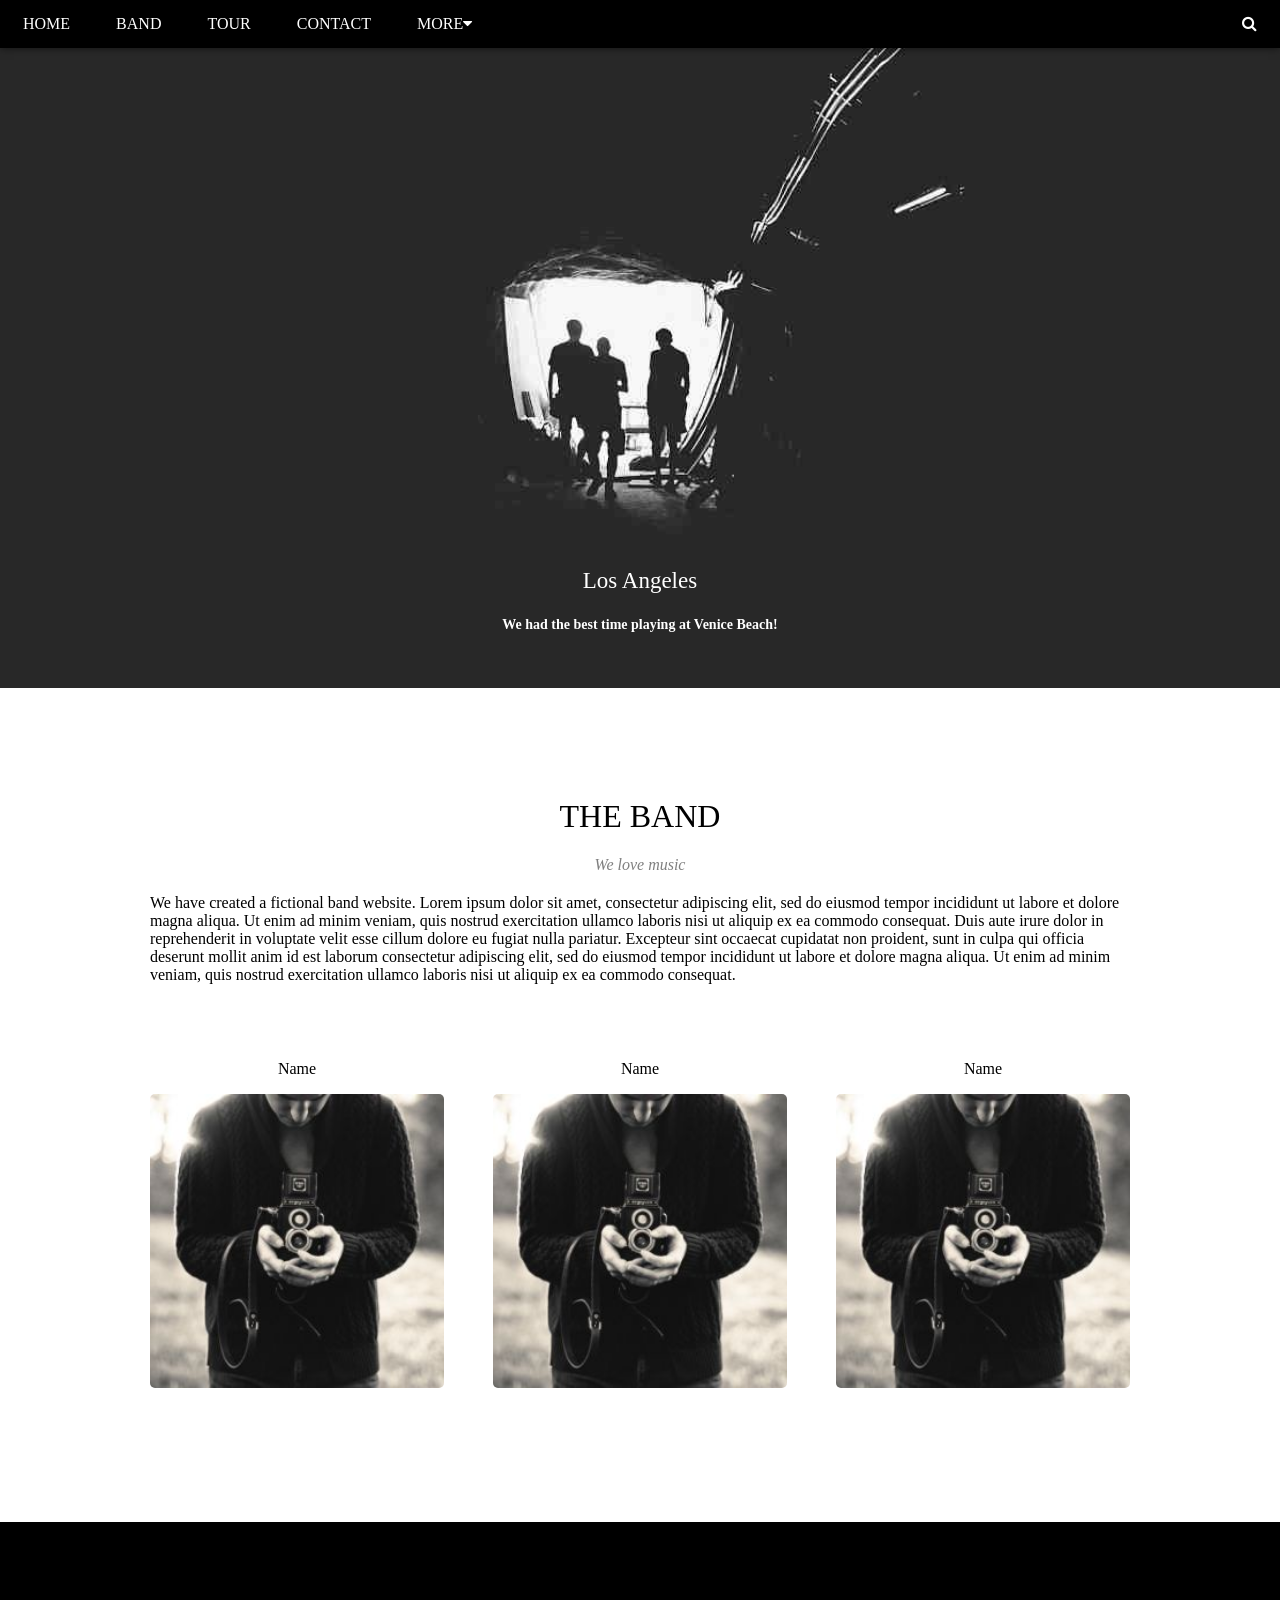
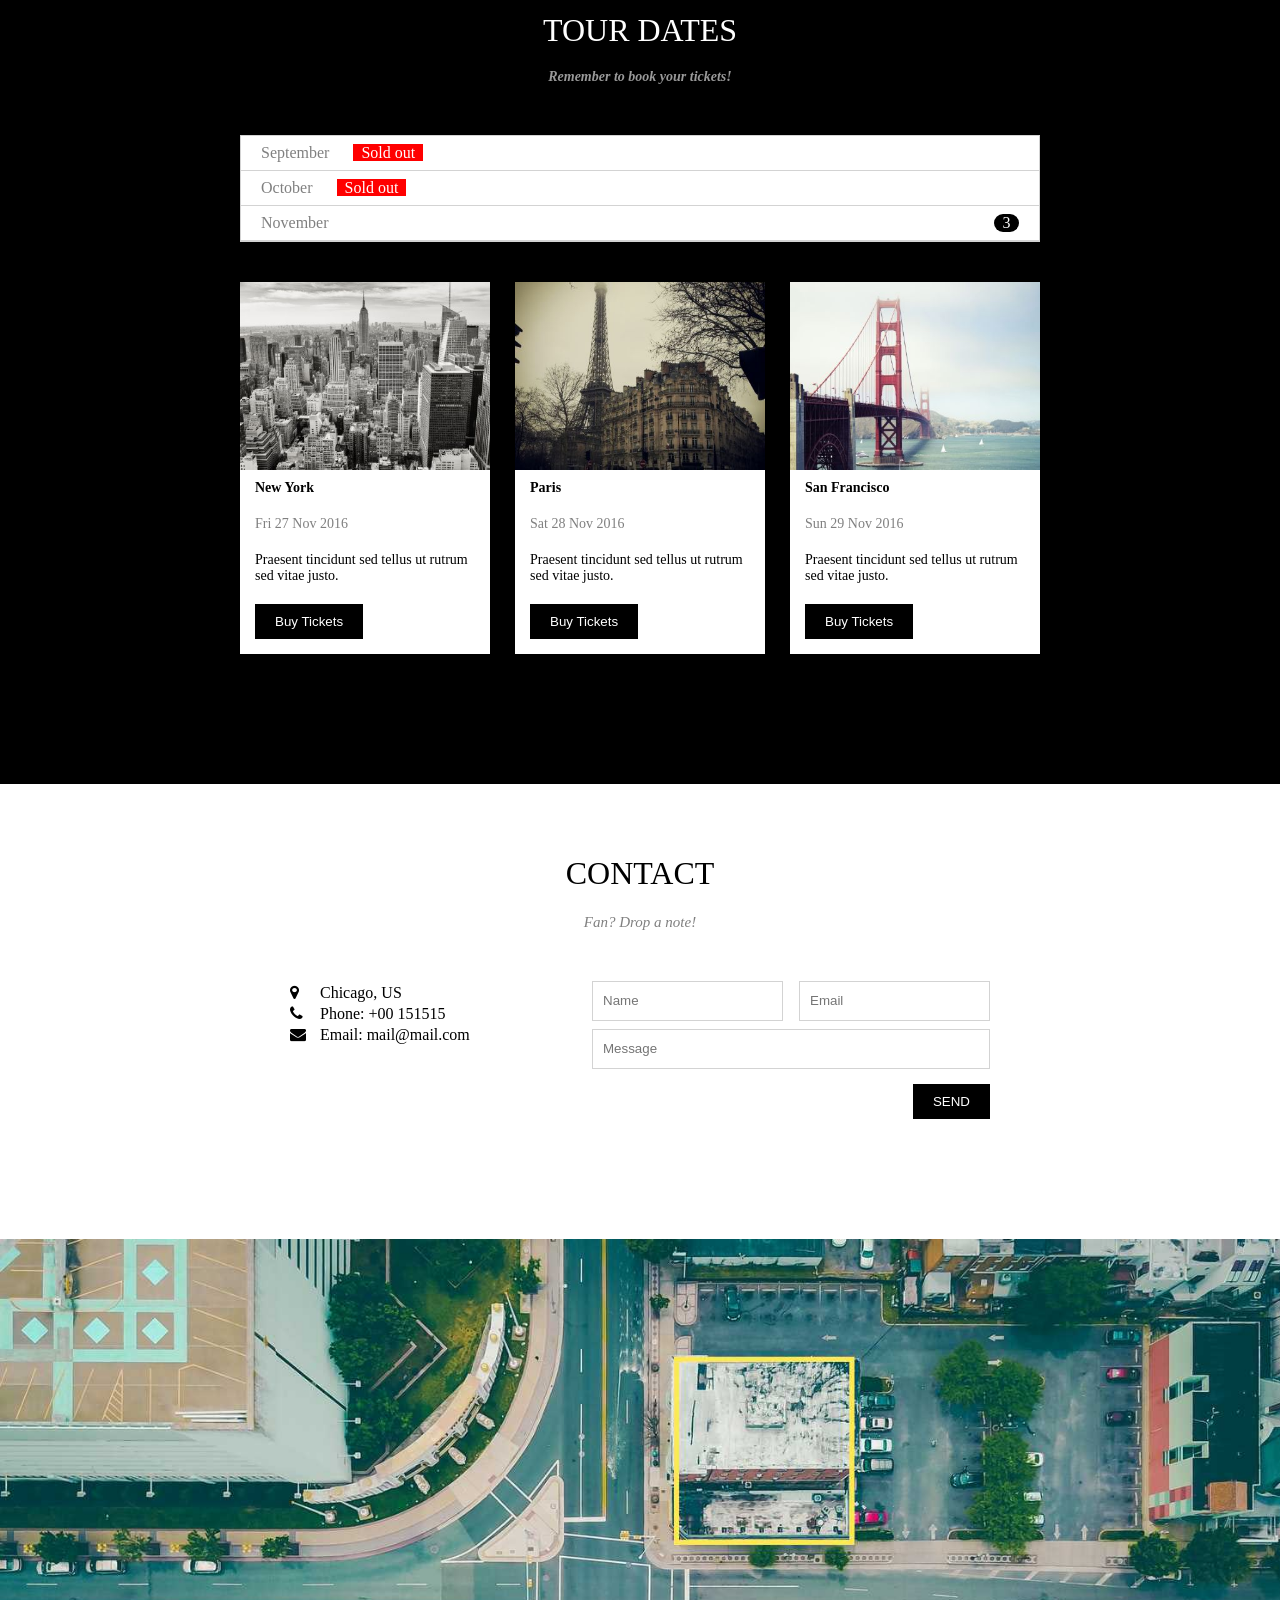
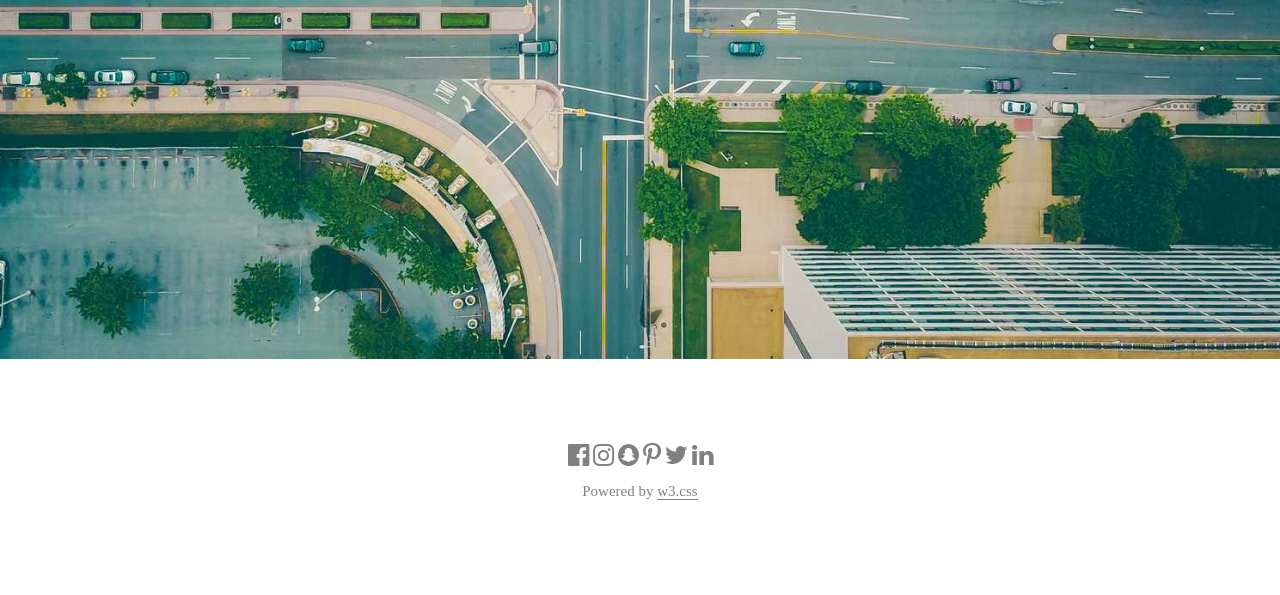
<file: band_template/index.html>
<!DOCTYPE html>
<html lang="en">
<head>
    <meta charset="UTF-8">
    <meta name="viewport" content="width=device-width, initial-scale=1.0">
    <title>Document</title>
    <link rel="stylesheet" href="css/band_template.css">
    <link rel="stylesheet" href="https://cdnjs.cloudflare.com/ajax/libs/font-awesome/4.7.0/css/font-awesome.min.css">
    <script src="https://cdnjs.cloudflare.com/ajax/libs/jquery/3.7.1/jquery.min.js" integrity="sha512-v2CJ7UaYy4JwqLDIrZUI/4hqeoQieOmAZNXBeQyjo21dadnwR+8ZaIJVT8EE2iyI61OV8e6M8PP2/4hpQINQ/g==" crossorigin="anonymous" referrerpolicy="no-referrer"></script>
    <script>
        $(document).ready(function() {
            var currentSlideIndex = 0;

            // slide
            setInterval(function() {
                if (currentSlideIndex < 2) {
                    currentSlideIndex++;
                } else {
                    currentSlideIndex = 0;
                }

                $('.slide').css('display', 'none');
                $('.slide').eq(currentSlideIndex).css('display', 'block');
            }, 3000);

            $(window).scroll(function() {
                if ($(window).scrollTop() > 0) {
                    $('.header1').addClass('header_fixed');
                    $('.header2').addClass('header_fixed');
                } else {
                    $('.header1').removeClass('header_fixed');
                    $('.header2').removeClass('header_fixed');
                }                
            });

            // header hover
            $('.main1>li').hover(function() {
                $(this).children('.sub1').css('display', 'block');
                if ($(this).hasClass('icon')) {
                    $(this).children('a').addClass('search_hover');
                } else {
                    $(this).children('a').addClass('menu_hover');
                }
                
                
            }, function() {
                $(this).children('.sub1').css('display', 'none');
                if ($(this).hasClass('icon')) {
                    $(this).children('a').removeClass('search_hover');
                } else {
                    $(this).children('a').removeClass('menu_hover');
                }
            });

            // header click, PC
            $('.main1>li>a').on('click', function() {
                var title = $(this).attr('title');
                // var title = $(this).attr('href'); //href 가져올 경우
                // a = a.replace('#', '.');

                a = (title == '.home') ? 0 : ($(title).offset().top) - 50;
                $('html').stop().animate({scrollTop:a});
            })

            //header click, mobile
            $('.main2>li').eq(0).on('click', function() {
                $('html').stop().animate({scrollTop:0});
            })
            $('.sub2>li>a').on('click', function() {
                $('.sub2').removeClass('display');
                title = $(this).attr('title');
                
                a = ($(title).offset().top) - 40;
                $('html').stop().animate({scrollTop:a});
            })

            $('.main2>li').eq(1).click(function() {
                $('.sub2').toggleClass('display');
            })

            // tickets click
            $('.box1>button').on('click', function() {
                $('.tickets_modal').addClass('display');
            })
            $('.tickets_modal_header>p').on('click', function() {
                $('.tickets_modal').removeClass('display');
            })
            $(window).click(function(e) {
                var t = $(e.target).attr('class');
                var modal = $('.tickets_modal').attr('class');
                console.log(modal);
                if (t == modal) 
                    $('.tickets_modal').removeClass('display');
            })
            $('.tickets_modal_footer>button').on('click', function() {
                $('.tickets_modal').removeClass('display');
            })
            
        })
    </script>
</head>
<body>
    <div class="wrapper">
        <div class="tickets_modal">
            <div class="tickets_modal_content">
                <div class="tickets_modal_header">
                    <p>×</p>
                    <span><i class="fa fa-suitcase w3-margin-right"></i> Tickets</span>
                </div>

                <div class="tickets_modal_body">
                    <form action="#" class="tickets_form">
                        <span><i class="fa fa-shopping-cart"></i> Tickets, $15 per person</span>
                        <input type="text" placeholder="How many?">

                        <span><i class="fa fa-user"></i> Send To</span>
                        <input type="text" placeholder="Enter email">

                        <button>
                            PAY<i class="fa fa-check"></i>
                        </button>
                    </form>
                </div>
                
                <div class="tickets_modal_footer">
                    <button>
                        Close <span>×</span>
                    </button>
                    <span>Need <a href="#">help?</a></span>
                </div>
            </div>
        </div>

        <div class="header1">
            <ul class="main1">
                <li><a href="#home" title=".home">HOME</a></li>
                <li><a href="#band" title=".band">BAND</a></li>
                <li><a href="#tour" title=".tour">TOUR</a></li>
                <li><a href="#contact" title=".contact">CONTACT</a></li>
                <li>
                    <a href="#">MORE<i class="fa fa-caret-down"></i></a>

                   
                        <ul class="sub1">
                            <li><a href="#">Merchandise</a></li>
                            <li><a href="#">Extras</a></li>
                            <li><a href="#">Media</a></li>
                        </ul>
           
                </li>
                <li class="icon"><a href="#"><i class="fa fa-search"></i></a></li>
            </ul>
        </div>

        <!-- mobile -->
        <div class="header2">
            <ul class="main2">
                <li><a href="#home" title=".home">HOME</a></li>
                <li class="icon"><a href="#sub2"><i class="fa fa-bars"></i></a></li>
            </ul>

            <ul class="sub2">
                <li><a href="#" title=".band">BAND</a></li>
                <li><a href="#" title=".tour">TOUR</a></li>
                <li><a href="#" title=".contact">CONTACT</a></li>
                <li><a href="#" title=".merch">MERCH</a></li>
            </ul>
        </div>

        <div class="slides">
            <div class="slide_wrapper">
                <div class="slide">
                    <img src="img/la.jpg" alt="Los Angeles">

                    <div class="text">
                        <p class="location">Los Angeles</p>
                        <p>We had the best time playing at Venice Beach!</p>
                    </div>
                </div>

                <div class="slide">
                    <img src="img/chicago.jpg" alt="Chicago">

                    <div class="text">
                        <p class="location">Chicago</p>
                        <p>Thank you, Chicago - A night we won't forget.</p>
                    </div>
                </div>

                <div class="slide">
                    <img src="img/ny.jpg" alt="New York">

                    <div class="text">
                        <p class="location">New York</p>
                        <p>The atmosphere in New York is lorem ipsum.</p>
                    </div>
                </div>
            </div>
        </div>

        <div class="band">
            <h1>THE BAND</h1>
            <p class="p1">We love music</p>
            <p>We have created a fictional band website. Lorem ipsum dolor sit amet, consectetur adipiscing elit, sed do eiusmod tempor incididunt ut labore et dolore magna aliqua. Ut enim ad minim veniam, quis nostrud exercitation ullamco laboris nisi ut aliquip ex ea commodo consequat. Duis aute irure dolor in reprehenderit in voluptate velit esse cillum dolore eu fugiat nulla pariatur. Excepteur sint occaecat cupidatat non proident, sunt in culpa qui officia deserunt mollit anim id est laborum consectetur adipiscing elit, sed do eiusmod tempor incididunt ut labore et dolore magna aliqua. Ut enim ad minim veniam, quis nostrud exercitation ullamco laboris nisi ut aliquip ex ea commodo consequat.</p>

            <div class="member">
                <div class="member1">
                    <p>Name</p>
                    <img src="img/bandmember.jpg" alt="member1">
                </div>

                <div class="member1 member2">
                    <p>Name</p>
                    <img src="img/bandmember.jpg" alt="member1">
                </div>

                <div class="member1 member3">
                    <p>Name</p>
                    <img src="img/bandmember.jpg" alt="member1">
                </div>
            </div>
        </div>

        <div class="tour">
            <div class="inner">
                <h1>TOUR DATES</h1>
                <p>Remember to book your tickets!</p>

                <ul class="date">
                    <li>September <span class="soldout">Sold out</span></li>
                    <li>October <span class="soldout">Sold out</span></li>
                    <li>November <span class="num">3</span></li>
                </ul>

                <div class="box">
                    <div class="box1">
                        <div class="imghover">
                            <img src="img/newyork.jpg" alt="NewYork">
                            <div class="box2"></div>
                        </div>
                        <p class="loc">New York</p>
                        <p class="dt">Fri 27 Nov 2016</p>
                        <p>Praesent tincidunt sed tellus ut rutrum sed vitae justo.</p>
                        <button>Buy Tickets</button>
                    </div>

                    <div class="box1">
                        <div class="imghover">
                            <img src="img/paris.jpg" alt="Paris">
                            <div class="box2"></div>
                        </div>
                        <p class="loc">Paris</p>
                        <p class="dt">Sat 28 Nov 2016</p>
                        <p>Praesent tincidunt sed tellus ut rutrum sed vitae justo.</p>
                        <button>Buy Tickets</button>
                    </div>

                    <div class="box1">
                        <div class="imghover">
                            <img src="img/sanfran.jpg" alt="San Francisco">
                            <div class="box2"></div>
                        </div>
                        <p class="loc">San Francisco</p>
                        <p class="dt">Sun 29 Nov 2016</p>
                        <p>Praesent tincidunt sed tellus ut rutrum sed vitae justo.</p>
                        <button>Buy Tickets</button>
                    </div>
                </div>
            </div>
        </div>

        <div class="contact">
            <h1>CONTACT</h1>
            <p>Fan? Drop a note!</p>

            <div class="row">
                <div class="col">
                    <p><i class="fa fa-map-marker" style="width:30px"></i>Chicago, US</p>
                    <p><i class="fa fa-phone" style="width:30px"></i>Phone: +00 151515</p>
                    <p><i class="fa fa-envelope" style="width:30px"> </i>Email: mail@mail.com</p>
                </div>
                
                <div class="form1">
                    <form action="">
                        <input type="text" class="name" placeholder="Name">
                        <input type="email" class="email"
                        placeholder="Email">
                        <br>
                        <input type="text" class="message"
                        placeholder="Message">
                        <br>
                        <input type="submit" class="submitbtn"value="SEND">
                    </form>
                </div>
            </div>
            
        </div>

        <div class="map">
            <img src="img/map.jpg" alt="map">
        </div>

        <div class="footer">
            <div class="icons">
                <i class="fa fa-facebook-official w3-hover-opacity"></i>
                <i class="fa fa-instagram w3-hover-opacity"></i>
                <i class="fa fa-snapchat w3-hover-opacity"></i>
                <i class="fa fa-pinterest-p w3-hover-opacity"></i>
                <i class="fa fa-twitter w3-hover-opacity"></i>
                <i class="fa fa-linkedin w3-hover-opacity"></i>
            </div>

            <p>Powered by <a href="#">w3.css</a></p>
        </div>
    </div>
</body>
</html>
</file>
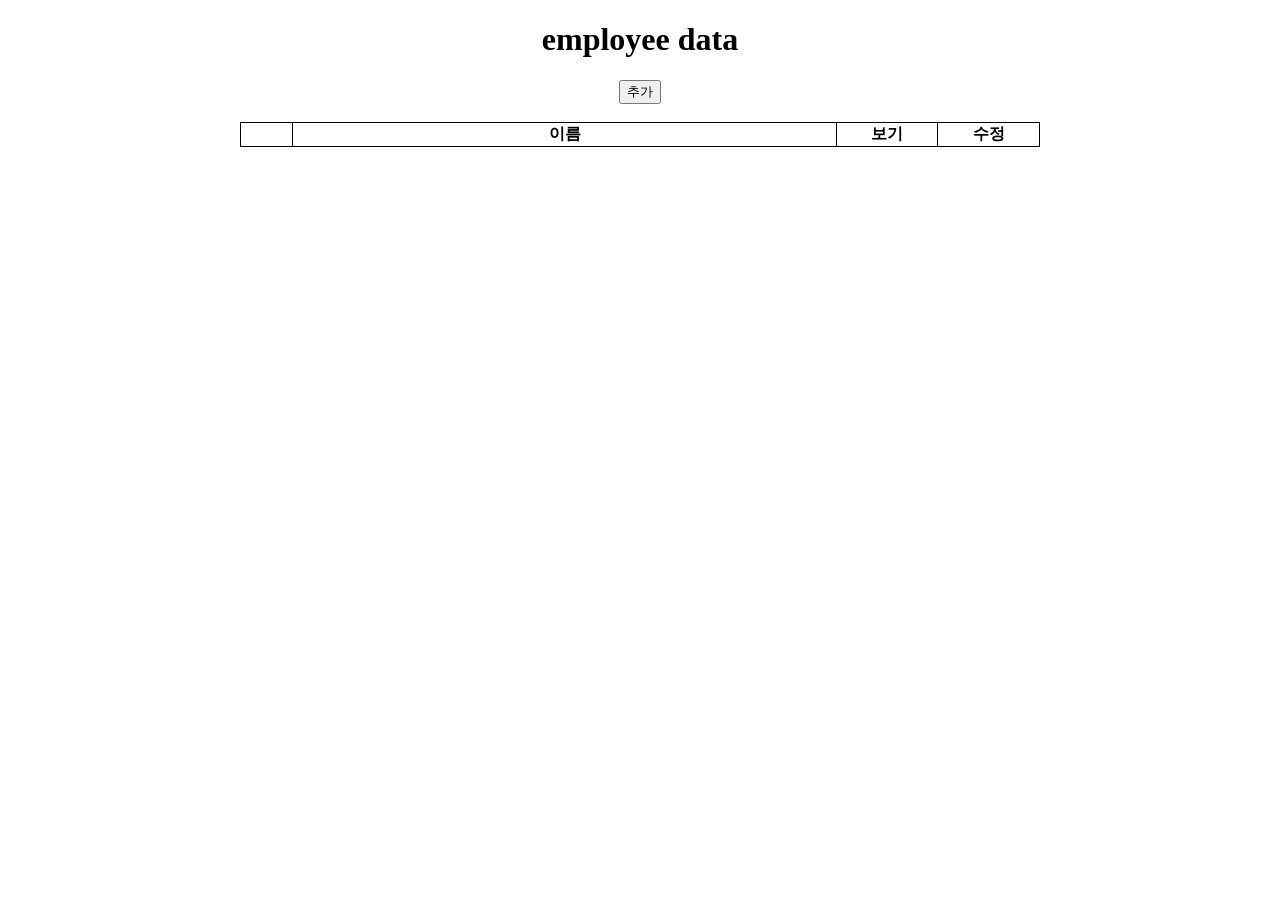
<file: employeedata/index.html>
<!DOCTYPE html>
<html lang="en">
<head>
    <meta charset="UTF-8">
    <meta name="viewport" content="width=device-width, initial-scale=1.0">
    <title>Document</title>
    <script src="https://ajax.googleapis.com/ajax/libs/jquery/3.5.1/jquery.min.js"></script>
    <link rel="stylesheet" href="css/style.css">
    <script>
        //select
        function select() {
            $('.table1 tbody').empty();

            $.ajax({
                url: 'select.php',
                dataType: 'JSON',
                success: function(data) {
                    $.each(data, function(i, o) {
                        $row = $('<tr />').append(
                            $('<td />').append(o.id),
                            $('<td />').append(o.name),
                            $('<td />').append($('<button />').append('보기').attr('class', 'detail')),
                            $('<td />').append($('<button />').append('수정').attr('class', 'update'))
                        );

                        $('.table1 tbody').append($row);
                    });
                }, error: function() {
                    alert('error');
                }
            });
        }

        $(document).ready(function() {
            select();

            //add
            $('#add').on('click', function() { //block
                $('.modal_add').css('display', 'block');
            });
            $('.modal_add_header>span').on('click', function() {
                $('.modal_add').css('display', 'none');
            });
            $('.modal_add_footer>#close').on('click', function() {
                $('.modal_add').css('display', 'none');
            });

            $('.add_form').on('submit', function(e) {
                e.preventDefault();

                $.ajax({
                    url: 'insert.php',
                    method: 'POST',
                    data: $('.add_form').serialize(),
                    success: function(data) {
                        $('.modal_add').css('display', 'none');
                        select();
                    }, error: function() {
                        alert('error');
                    }
                });
            });

            //detail
            $(document).on('click', '.detail', function() {
                $('.modal_detail').css('display', 'block');
                $('.table2').empty();
                $.ajax({
                    url: 'select_id.php',
                    dataType: 'JSON',
                    method: 'POST',
                    data: {id: $(this).parent().prev().prev().html()},
                    success: function(data) {
                        $('.table2').append(
                            $('<tr />').append(
                                $('<td />').append('이름'),
                                $('<td />').append(data.name),
                            ),
                            $('<tr />').append(
                                $('<td />').append('주소'),
                                $('<td />').append(data.address),
                            ),
                            $('<tr />').append(
                                $('<td />').append('성별'),
                                $('<td />').append(data.sex),
                            ),
                            $('<tr />').append(
                                $('<td />').append('직업'),
                                $('<td />').append(data.job),
                            ),
                            $('<tr />').append(
                                $('<td />').append('나이'),
                                $('<td />').append(data.age),
                            )
                        )
                    }, error: function() {
                        alert('error');
                    }
                })
            });

            $('.modal_detail_header>span').on('click', function() {
                $('.modal_detail').css('display', 'none');
            });
            $('.modal_detail_footer>.close').on('click', function() {
                $('.modal_detail').css('display', 'none');
            });


            //update
            $(document).on('click', '.update', function() {
                $('#sex').val('female');
                $('.modal_update').css('display', 'block');
                $.ajax({
                    url: 'select_id.php',
                    dataType: 'JSON',
                    method: 'POST',
                    data: {id: $(this).parent().prev().prev().prev().html()},
                    success: function(data) {
                        $('#id').html(data.id);
                        $('#name').val(data.name);
                        $('#address').val(data.address);
                        $('.sex').val(data.sex);
                        console.log(data.sex);
                        console.log($('#sex').val());
                        $('#job').val(data.job);
                        $('#age').val(data.age);
                    }, error: function() {
                        alert('error');
                    }
                });
            });
            $('.modal_update_header>span').on('click', function() {
                $('.modal_update').css('display', 'none');
            });
            $('.modal_update_footer>#close').on('click', function() {
                $('.modal_update').css('display', 'none');
            });

            $('.update_form').on('submit', function(e) {
                e.preventDefault();

                $.ajax({
                    url: 'update.php',
                    data: $('.update_form').serialize() + "&id=" +$('#id').html(),
                    method: 'POST',
                    success: function(data) {
                        $('.modal_update').css('display', 'none');
                        select();
                    }, error: function(e) {
                        alert(e);
                    }
                });
            });
        });
    </script>
</head>
<body>
    <div class="wrapper">
        <h1>employee data</h1>

        <div class="container">
            <button id="add">추가</button>
            <br>
            <table class="table1">
                <thead>
                    <tr>
                        <th style="width:50px;"></th>
                        <th style="width:550px">이름</th>
                        <th style="width:100px">보기</th>
                        <th style="width:100px">수정</th>
                    </tr>
                </thead>
                <tbody>

                </tbody>
            </table>
        </div>
    </div>

    <div class="modal_add modal1">
        <div class="modal_add_container modal1_container">
            <div class="modal_add_header modal1_header">
                <h4>직원 추가하기</h4>
                <span>&times;</span>
            </div>
            <hr>
            <div class="modal_add_body modal1_body">
                <form action="" class="add_form modal1_form">
                    이름: <input type="text" name="name" required><br>
                    주소: <input type="text" name="address" required><br>
                    성별: <select name="sex" id="sex">
                            <option value="male">남성</option>
                            <option value="female">여성</option>
                        </select><br>
                    직업: <input type="text" name="job" required><br>
                    나이: <input type="number" name="age" required><br>
                    <input type="submit" value="추가">
                </form>
            </div>

            <div class="modal_add_footer modal1_footer">
                <button id="close">닫기</button>
            </div>
        </div>
    </div>


    <div class="modal_detail">
        <div class="modal_detail_container">
            <div class="modal_detail_header">
                <h4>직원 상세</h4>
                <span>&times;</span>
            </div>
            <hr>
            <div class="modal_detail_body">
                <table class="table2">
                </table>
            </div>

            <div class="modal_detail_footer">
                <button class="close">닫기</button>
            </div>
        </div>
    </div>

    <div class="modal_update modal1">
        <div class="modal_update_container modal1_container">
            <div class="modal_update_header modal1_header">
                <h4>직원 수정하기</h4>
                <span>&times;</span>
            </div>
            <hr>
            <div class="modal_update_body modal1_body">
                <form action="" class="update_form modal1_form">
                    ID: <span id="id" name="id"></span><br>
                    이름: <input type="text" name="name" id="name" required><br>
                    주소: <input type="text" name="address" id="address" required><br>
                    성별: <select name="sex" class="sex">
                            <option value="male">남성</option>
                            <option value="female">여성</option>
                        </select><br>
                    직업: <input type="text" name="job" id="job" required><br>
                    나이: <input type="number" name="age" id="age" required><br>
                    <input type="submit" value="수정">
                </form>
            </div>

            <div class="modal_update_footer modal1_footer">
                <button id="close">닫기</button>
            </div>
        </div>
    </div>
</body>
</html>
</file>
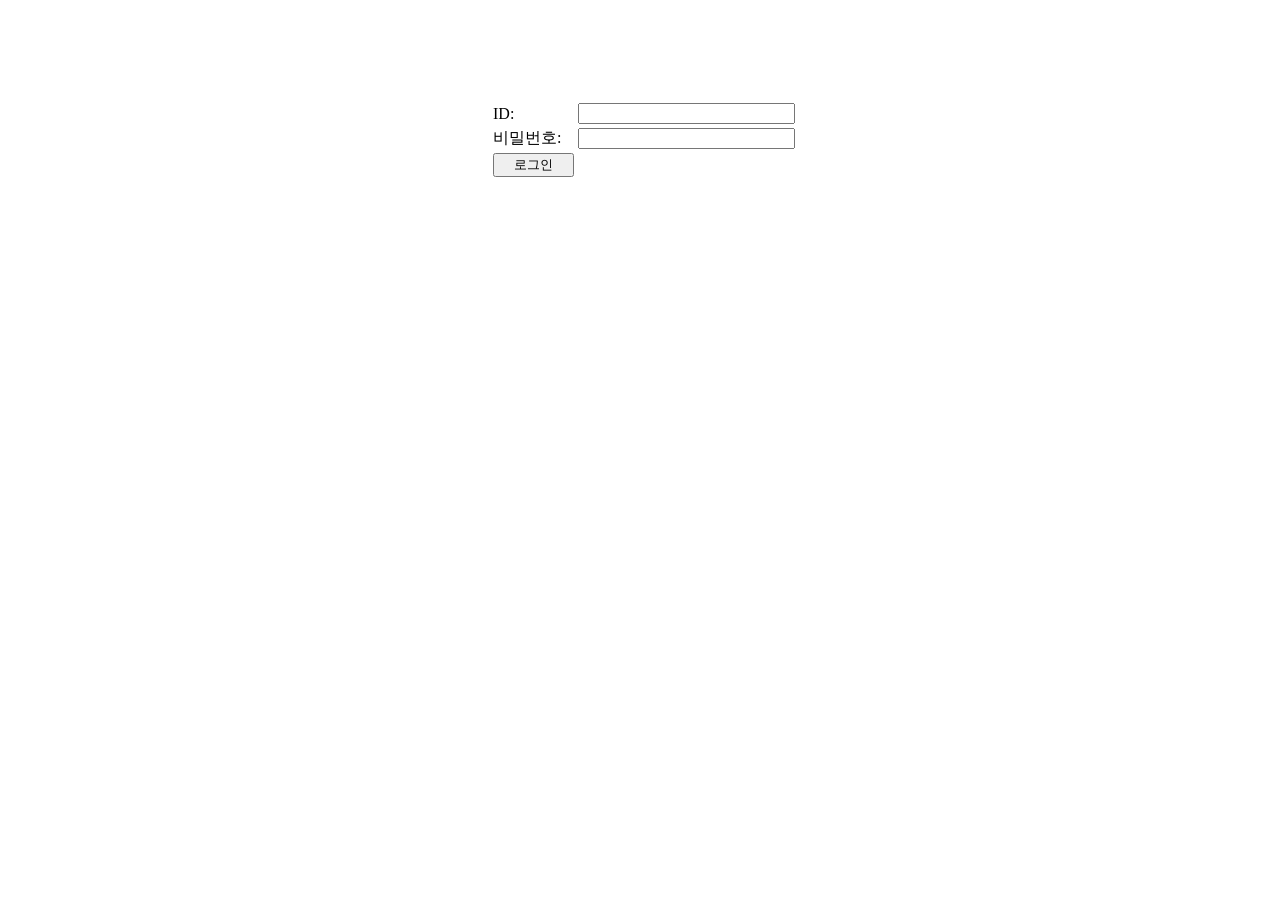
<file: guestbook/login.html>
<!DOCTYPE html>
<html lang="en">
<head>
    <meta charset="UTF-8">
    <meta name="viewport" content="width=device-width, initial-scale=1.0">
    <title>Document</title>
    <script src="https://ajax.googleapis.com/ajax/libs/jquery/3.5.1/jquery.min.js"></script>
    <style>
        .form {
            width: 300px;
            margin: 0 auto;
            margin-top: 100px;
        }
        table {
            width: 100%;
        }
        input {
            width: 100%;
        }
        table>tr:last-child>td {
            float: right;
        }
    </style>
    <script>
        $(document).ready(function() {
            $('.login').on('submit', function(e) {
                e.preventDefault();

                $.ajax({
                    url: 'login.php',
                    method: 'POST',
                    data: $('.login').serialize(),
                    success: function(data) {
                        alert(data);

                        if (data == '로그인 성공') {
                            location.replace('main.php');
                        }
                    }, error: function(e) {
                        alert(e);
                    }
                })
            })
        });
    </script>
</head>
<body>
    <div class="form">
        <form action="" class="login">
            <table>
                <tr>
                    <td>ID: </td>
                    <td><input type="text" name="id" required></td>
                </tr>
                <tr>
                    <td>비밀번호: </td>
                    <td><input type="password" name="pw" required></td>
                </tr>
                <tr>
                    <td>
                        <input type="submit" value="로그인">
                    </td>
                </tr>
            </table>
        </form>
    </div>
</body>
</html>
</file>
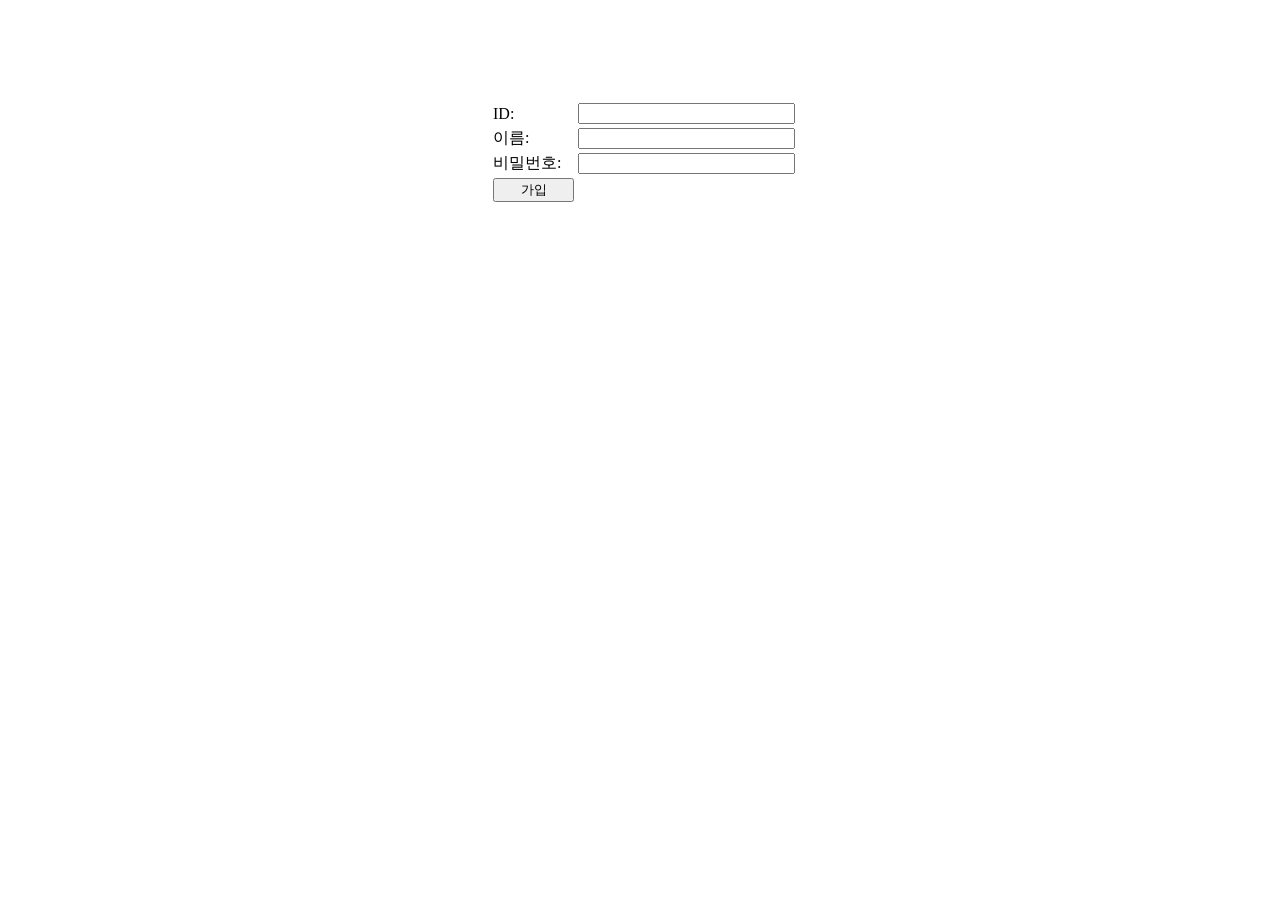
<file: guestbook/signup.html>
<!DOCTYPE html>
<html lang="en">
<head>
    <meta charset="UTF-8">
    <meta name="viewport" content="width=device-width, initial-scale=1.0">
    <title>Document</title>
    <style>
        .form {
            width: 300px;
            margin: 0 auto;
            margin-top: 100px;
        }
        table {
            width: 100%;
        }
        input {
            width: 100%;
        }
        table>tr:last-child>td {
            float: right;
        }
    </style>
    <script src="https://ajax.googleapis.com/ajax/libs/jquery/3.5.1/jquery.min.js"></script>
    <script>
        $(document).ready(function() {
            $('.signup').on('submit', function(e) {
                e.preventDefault();

                $.ajax({
                    url: 'signup.php',
                    method: 'POST',
                    data: $('.signup').serialize(),
                    success: function(data) {
                        alert(data);

                        if (data == '가입 성공') {
                            location.replace('main.php');
                        }
                    }, error: function(e) {
                        alert(e);
                    }
                });
            });
        });
    </script>
</head>
<body>
    <div class="form">
        <form action="" class="signup">
            <table>
                <tr>
                    <td>ID: </td>
                    <td><input type="text" name="id" required></td>
                </tr>
                <tr>
                    <td>이름: </td>
                    <td><input type="text" name="name" required></td>
                </tr>
                <tr>
                    <td>비밀번호: </td>
                    <td><input type="password" name="pw" required></td>
                </tr>
                <tr>
                    <td>
                        <input type="submit" value="가입">
                    </td>
                </tr>
            </table>
        </form>
    </div>
</body>
</html>
</file>
<file: band_template/css/band_template.css>
* {
    box-sizing: border-box;
}
/* .wrapper {
    width: 1200px;
    margin: 0 auto;
} */
ul, ol {
    list-style: none;
    margin: 0;
    padding: 0;
}
a {
    text-decoration: none;
}

body {
    margin: 0;
}




@keyframes animateTop {
    from { top : -500px; opacity : 0; }
    to { top : 0; opacity : 1; }
}

.display {
    display: block !important;
}

/* tickets modal */
.tickets_modal {
    display: none;
    position: fixed;
    top: 0;
    left: 0;
    width: 100%;
    height: 100%;
    background-color: rgba(0, 0, 0, 0.5);
    z-index: 11;
    padding-top: 10%;
}
.tickets_modal_content {
    position: relative;
    width: 80%;
    margin: auto;
    background-color: white;
    animation-name: animateTop;
    animation-duration: 0.5s;
}
.tickets_modal_header {
    position: relative;
    background-color: rgb(20, 161, 142);
    height: 120px;
    color: white;
}
.tickets_modal_header>p {
    position: absolute;
    top: 0;
    right: 0;
    margin: 0;
    padding: 5px 15px 10px;
    font-size: 25px;
}
.tickets_modal_header>span {
    position: absolute;
    top: 50%;
    left: 50%;
    transform: translate(-50%, -50%);
    font-size: 30px;
}
.tickets_modal_header>p:hover {
    cursor: pointer;
    background-color: lightgray;
    color: black;
}

.tickets_modal_body {
    height: 280px;
    position: relative;
}
.tickets_form {
    position: absolute;
    top: 50%;
    left: 50%;
    transform: translate(-50%, -50%);
    width: 93%;
    height: 100%;
    display: flex;
    flex-direction: column;
    justify-content: space-between;
    padding: 15px 0;
    font-size: 15px;
}
.tickets_form>input {
    padding: 10px 5px;
    border: 1px solid lightgray;
    border-radius: 0;
}
.tickets_form>input::placeholder {
    font-size: 15px;
}
.tickets_form>button {
    width: 100%;
    margin: 0;
    padding: 20px;
    background-color: rgb(20, 161, 142);
    color: white;
}

.tickets_modal_footer {
    position: relative;
    height: 70px;
}
.tickets_modal_footer>button {
    position: absolute;
    top: 50%;
    left: 3%;
    transform: translate(0, -50%);
    margin: 0;
    font-size: 16px;
    background-color: red;
}
.tickets_modal_footer>button>span {
    font-weight: 800;
}
.tickets_modal_footer>span {
    position: absolute;
    top: 40%;
    right: 3%;
    transform: translate(0, -50%);
}
.tickets_modal_footer>span>a {
    text-decoration: underline;
    color: rgb(37, 169, 221);
}




/* header */
.header1 {
    /* display: none; */
    background-color: black;
    z-index: 10;
    position: relative;
    width: 100%;
    box-shadow: 0 0 8px rgba(0, 0, 0, 0.6);
}
.header_fixed {
    position: fixed;
}
.main1 {
    overflow: hidden;
}
.main1>li {
    float: left;
    text-align: center;

}
.main1>li>a {
    color: white;
    padding: 15px 23px;
    display: block;
}

.menu_hover {
    background-color: lightgray;
    color: black !important;
}
.search_hover {
    background-color: red;
}


.sub1>li {
    text-align: left;
}
/* .main1>li:hover .sub1{
display: block;
} */
.sub1{
    position: absolute;
    top: 51px;
    z-index: 100;
    background-color: white;
    display: none;
    width: 180px;

}

.sub1>li>a {
    color: black;
    padding: 10px 20px;
    display: inline-block;
    width: 100%;
}
.sub1>li>a:hover {
    background-color: rgb(226, 226, 226);
}

/* mobile */
.header2 {
    display: none;
    background-color: black;
    width: 100%;
    z-index: 10;
}

.main2 {
    overflow: hidden;
}
.main2>li {
    float: left;
}
.main2>li>a {
    color: white;
    display: inline-block;
    padding: 10px 23px;
}
.main2>li>a:hover {
    background-color: lightgray;
    color: black;
}

.sub2 {
    display: none;
    position: absolute;
    z-index: 10;
    width: 100%;
    background-color: black;
}
.sub2>li>a {
    color: white;
    display: inline-block;
    padding: 10px 23px;
    width: 100%;
}
.sub2>li>a:hover {
    background-color: lightgray;
    color: black;
}

.icon {
    float: right !important;
}





/* slides */
.slides {
    width: 100%;
}
.slide_wrapper {
    width: 100%;
}
.slide>img {
    width: 100%;
    display: block;
}
.slide {
    position: relative;
    display: none;
    
    width: 100%;
}
.slide_wrapper>div:first-child {
    display: block;
}
.text {
    position: absolute;
    bottom: 0;
    left: 50%;
    transform: translate(-50%, -40%);
}
.text>p {
    text-align: center;
    color: white;
}

.location {
    font-size: 23px;
    font-weight: normal;
}
.text:last-child {
    font-size: 14px;
    font-weight: bold;
}







/* band */
.band {
    padding: 30px 150px;
}
.band>h1, .p1 {
    text-align: center;
}
.band>h1 {
    margin-top: 80px;
    font-weight: normal;
}
.p1 {
    font-style: italic;
    color: gray;
    margin-bottom: 20px;
}

.member {
    overflow: hidden;
    margin-top: 60px;
    margin-bottom: 100px;
}
.member1 {
    float: left;
    /* width: 150px;
    margin-left: 84px; */
    width: 30%;
    /* margin-left: 10%; */
}
.member1>img {
    width: 100%;
    border-radius: 5px;
}
.member1>p {
    text-align: center;
}
.member2, .member3 {
    margin-left: 5%;
}








/* tour */
.tour {
    background-color: black;
    color: white;
    padding: 70px 0 130px;
}
.inner {
    width: 800px;
    margin: 0 auto;
    /* padding: 30px 150px; */
}
.tour>h1, .tour>p {
    margin: 0;
    padding: 0;
}
.inner>h1 {
    text-align: center;
    margin: 20px;
    font-weight: normal;
}
.inner>p {
    text-align: center;
    margin-bottom: 50px;
    color: rgb(153, 153, 153);
    font-style: italic;
    font-size: 14px;
    font-weight: bold;
}

.date {
    background-color: white;
    border: 1px solid lightgray;
    color: gray;
}
.date>li {
    padding: 8px 20px;
    border-bottom: 1px solid lightgray;
    overflow: hidden;
}
.soldout {
    background-color: red;
    color: white;
    padding: 0 8px;
    margin-left: 20px;
}
.num {
    float: right;
    background-color: black;
    color: white;
    width: 25px;
    text-align: center;
    border-radius: 15px;
}

.imghover {
    position: relative;
}
.box2 {
    position: absolute;
    top: 0;
    width: 100%;
    height: 100%;
    background-color: rgba(0, 0, 0, 0.5);
    display: none;
}
.imghover:hover .box2{
    display: block;
}

.imghover>img {
    display: block;
}


.box {
    margin-top: 40px;
    overflow: hidden;
}
.box1 {
    width: 250px;
    background-color: white;
    color: black;
    float: left;
    margin-right: 25px;
}
.box1 img {
    width: 250px;
}
.box1:last-child {
    margin: 0;
}
.box1>p {
    margin: 0;
    padding: 10px 15px;
    font-size: 14px;
}
.loc {
    font-weight: bold;
}
.dt {
    color: gray;
}

button {
    background-color: black;
    color: white;
    border: none;
    padding: 10px 20px;
    margin: 10px 0 15px 15px;
    cursor: pointer;
}
button:hover {
    background-color: lightgray;
    color: black;
}








/* contact */
.contact {
    width: 800px;
    margin: 0 auto;
    /* padding-top: 65px; */
    padding: 50px 50px 20px 50px;
    
}

.contact>h1, .contact>p {
    text-align: center;
    font-weight: normal;
}

.contact>p {
    color: gray;
    font-style: italic;
    font-size: 15px;
}

.row {
    overflow: hidden;
    margin: 50px 0 100px;
}

.col {
    float: left;
    width: 200px;
}
.col>p {
    margin: 3px 0;
}
.form1 {
    float: right;
    overflow: hidden;
}

.name, .email, .message {
    border: 1px solid lightgray;
    height: 40px;
    padding: 0 10px;
}

.email {
    margin-left: 12px;
}
.message {
    margin-top: 8px;
    width: 100%;
}
.submitbtn {
    border: none;
    background-color: black;
    color: white;
    padding: 10px 20px;
    margin-top: 15px;
    float: right;
    cursor: pointer;
}
.submitbtn:hover {
    background-color: lightgray;
    color: black;
}





/* map */
.map {
    width: 100%;
}

.map>img {
    width: 100%;
}

/* footer */
.icons>i {
    color: gray;
    font-size: 25px;
}
.icons>i:hover {
    color: lightgray;
}
.footer {
    padding: 80px;
    text-align: center;
}
.footer>p {
    color: gray;
    font-size: 15px;
}
.footer>p>a {
    color: gray;
    border-bottom: 1px solid gray;
}












@media screen and (max-width: 600px) {
    .header1 { display: none; }

    .header2 { display: block; }

    .text { display: none; }

    .band {
        padding: 30px 15px;
    }

    .member1 {
        float: none;
        width: 100%;
    }
    .member2, .member3 { margin: 0; }

    .inner {
        width: 100%;
        margin: 0;
        padding: 30px 15px;
    }
    .box1 {
        width: 100%;
        margin-bottom: 15px;
    }
    .box1 img { width: 100%; }

    .contact {
        width: 100%;
    }
    .col {
        width: 100%;
        margin-bottom: 20px;
    }
    .form1 {
        width: 100%;
    }
    .name, .email, .message {
        width: 100%;
    }
    .email {
        margin: 0;
    }
}

@media screen and (max-width: 800px) and (min-width: 600px) {
    .band {
        padding: 30px 100px;
    }

    .location {
        font-size: 18px;
    }
    .text:last-child {
        font-size: 9px;
    }

    .inner {
        width: 100%;
        margin: 0;
        padding: 30px;
    }
    .box1 {
        width: 30%;
        margin-right: 5%;
    }
    .box1 img {
        width: 100%;
    }
    .contact {
        width: 100%;
        padding: 10px;
    }
    .form1 {
        width: 50%;
    }
    .name, .email {
        width: 46%;
    }
    .email {
        margin-left: 5%;
    }
    .message {
        width: 98%;
    }
}
</file>
<file: employeedata/css/style.css>
.wrapper {
    text-align: center;
}
.container {
    width: 800px;
    margin: 0 auto;
    display: flex;
    flex-direction: column;
    align-items: center;
}
table, td, th {
    border: 1px solid black;
}
table {
    border-collapse: collapse;
}
td {
    padding: 10px 10px;
    text-align: left;
}


.modal_detail {
    display: none;
    position: fixed;
    width: 100vw;
    height: 100vh;
    top: 0;
    left: 0;
    z-index: 10;
    background-color: rgba(0, 0, 0, 0.5);
}

.modal_detail_container {
    position: absolute;
    top: 50px;
    left: 50%;
    transform: translate(-50%, 0);
    width: 500px;
    background-color: white;
    padding: 0 10px;
}

.modal_detail_header {
    display: flex;
    justify-content: space-between;
    align-items: center;
}
.modal_detail_header>h4 {
    margin: 10px 0;
}
.modal_detail_header>span {
    font-weight: 800;
}
.modal_detail_header>span:hover {
    cursor: pointer;
}

.table2 {
    width: 100%;
}
.table2 td:first-child {
    width: 30%;
}
.table2 td {
    padding: 5px;
}

.modal_detail_footer {
    float: right;
    padding: 10px 0;
}







.modal1 {
    display: none;
    position: fixed;
    width: 100vw;
    height: 100vh;
    top: 0;
    left: 0;
    z-index: 10;
    background-color: rgba(0, 0, 0, 0.5);
}
.modal1_container {
    position: absolute;
    top: 50px;
    left: 50%;
    transform: translate(-50%, 0);
    width: 300px;
    background-color: white;
    padding: 0 10px;
}
.modal1_header {
    display: flex;
    justify-content: space-between;
    align-items: center;
}
.modal1_header>h4 {
    margin: 10px 0;
}
.modal1_header>span {
    font-weight: 800;
}
.modal1_header>span:hover {
    cursor: pointer;
}


.modal1_form>input, .modal1_form>select {
    margin: 10px 0;
}

.modal1_footer {
    padding: 10px 0;
    float: right;
}
</file>
